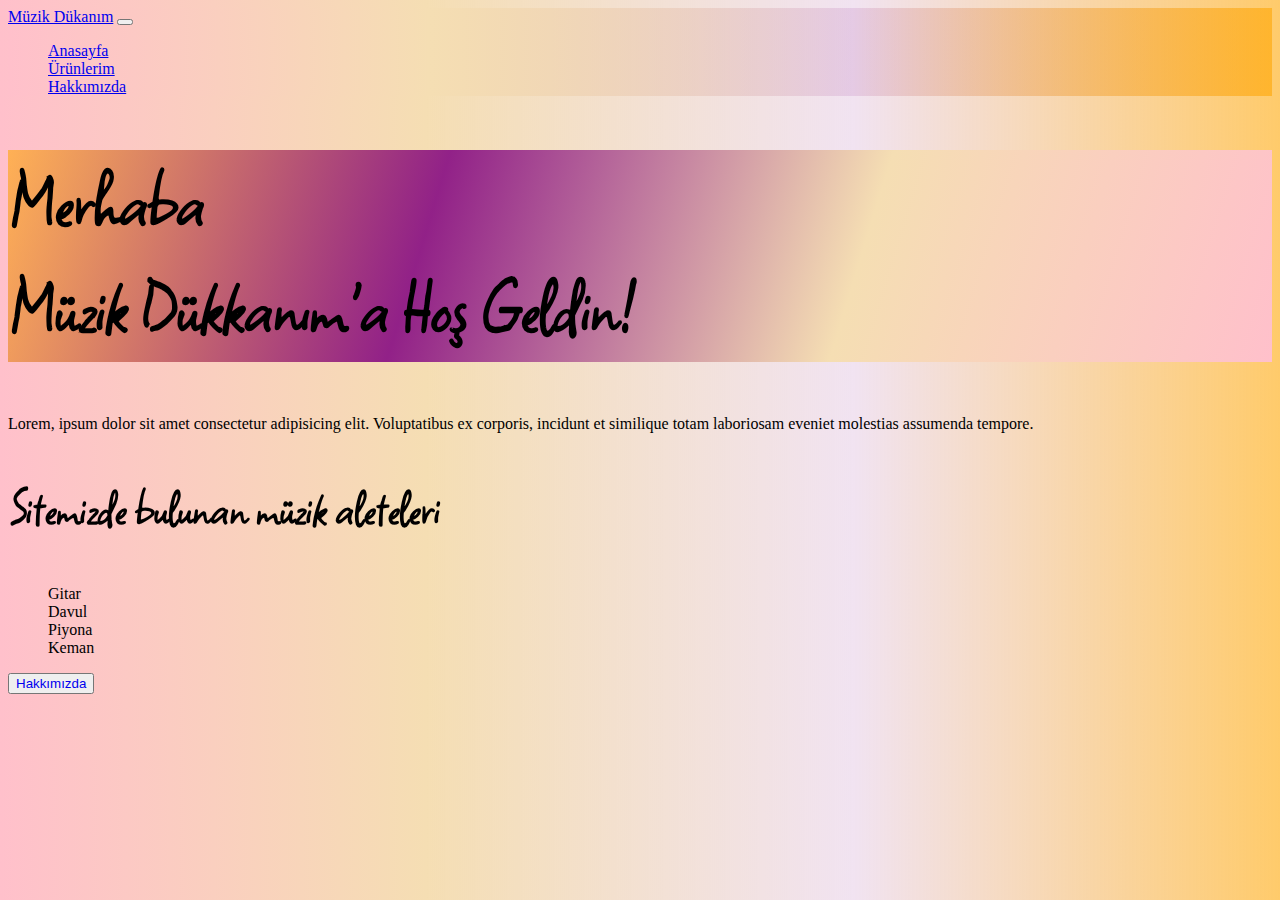
<file: index.html>
<!DOCTYPE html>
<html lang="en">
<head>
    <meta charset="UTF-8">
    <meta http-equiv="X-UA-Compatible" content="IE=edge">
    <meta name="viewport" content="width=device-width, initial-scale=1.0">
    <!-- CSS only -->
    <link rel="stylesheet" href="index.css">
    <link href="https://cdn.jsdelivr.net/npm/bootstrap@5.2.0/dist/css/bootstrap.min.css" rel="stylesheet" integrity="sha384-gH2yIJqKdNHPEq0n4Mqa/HGKIhSkIHeL5AyhkYV8i59U5AR6csBvApHHNl/vI1Bx" crossorigin="anonymous">
    <title>Boostrap Muzik Sitesi</title>

</head>
<body>
    <nav class="navbar navbar-expand-lg navbar-light bg-light ">
         <a class="navbar-brand ml-4 " href="#">Müzik Dükanım</a>
         <button class="navbar-toggler" type="button" data-toggle="collapse" data-target="#navbarText" aria-controls="navbarText" aria-expanded="false" aria-label="Toggle navigation">
           <span class="navbar-toggler-icon"></span>
         </button>
         <div class="collapse navbar-collapse" id="navbarText">
           <ul class="navbar-nav mr-auto">
             <li class="nav-item active">
               <a class="nav-link" href="#">Anasayfa </a>
             </li>
             <li class="nav-item">
               <a class="nav-link" href="./ürünler.html">Ürünlerim</a>
             </li>
             <li class="nav-item">
               <a class="nav-link" href="./hakkımızda.html">Hakkımızda</a>
             </li>
           </ul>
         </div>
       </nav>
    
    <section class="text-center mt-3">
        <div class="continer">
            <h1 class="" id="h1">
                Merhaba<br> Müzik Dükkanım'a Hoş Geldin!
              </h1>
            <p class="ml-4">Lorem, ipsum dolor sit amet consectetur adipisicing elit. Voluptatibus ex corporis, incidunt et similique totam laboriosam eveniet molestias assumenda tempore.</p>
    
            <h2 id="h2">Sitemizde bulunan müzik aleteleri</h2>
            <ul>
                <li class="">Gitar</li>
                <li class="">Davul</li>
                <li class="">Piyona</li>
                <li class="">Keman</li>
            </ul>
          </div>
    </section>
    <div class="container text-center">
        <button type="button" class="btn btn-secondary btn-lg" >
            <a href="./hakkımızda.html" id="about" class="text-dark">Hakkımızda</a>
        </button>
    </div>           
    
<script src="https://cdn.jsdelivr.net/npm/bootstrap@5.2.0/dist/js/bootstrap.bundle.min.js" integrity="sha384-A3rJD856KowSb7dwlZdYEkO39Gagi7vIsF0jrRAoQmDKKtQBHUuLZ9AsSv4jD4Xa" crossorigin="anonymous"></script>
</body>
</html>
</file>
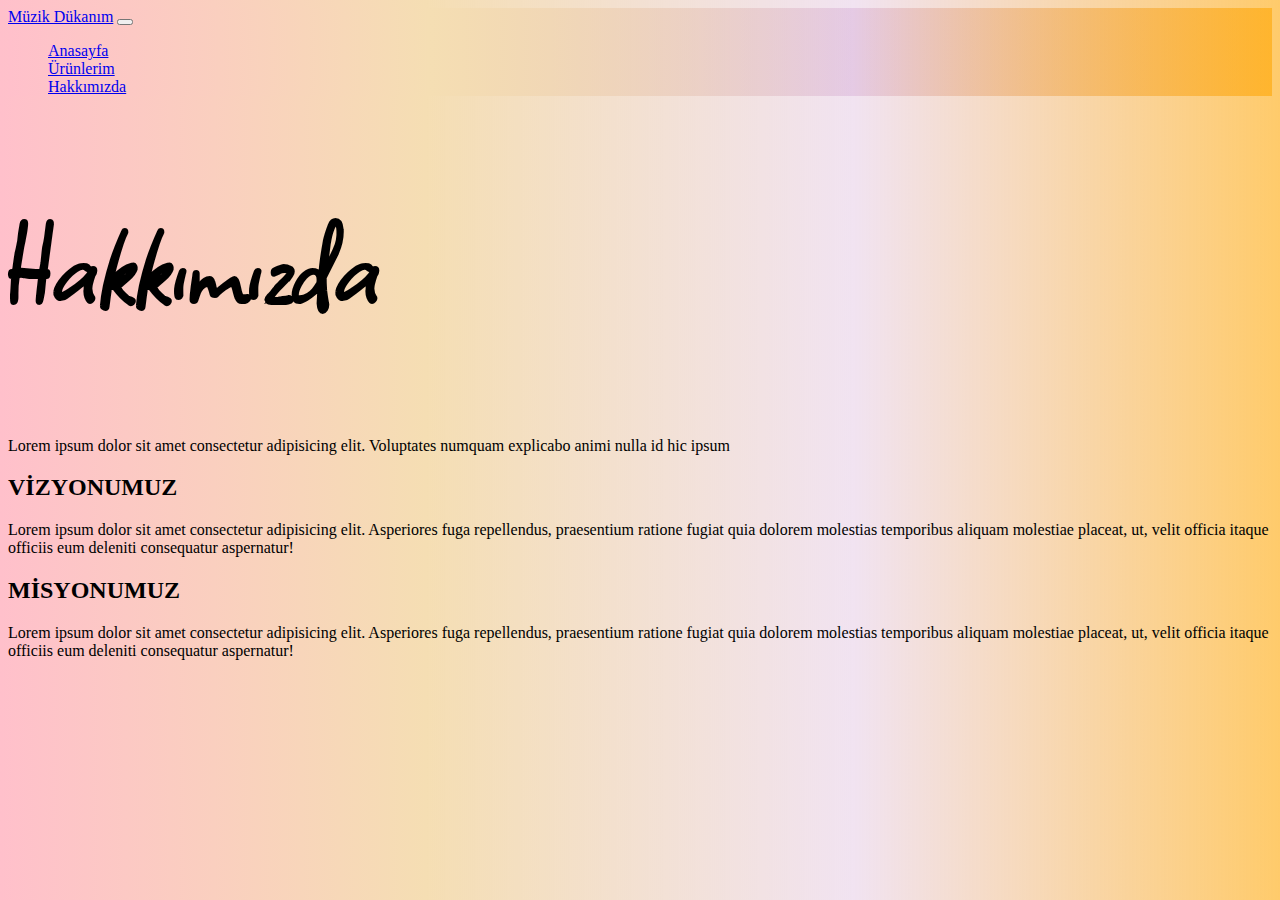
<file: hakkımızda.html>
<!DOCTYPE html>
<html lang="en">
<head>
    <meta charset="UTF-8">
    <meta http-equiv="X-UA-Compatible" content="IE=edge">
    <meta name="viewport" content="width=device-width, initial-scale=1.0">
    <title>Hakkımızda</title>
    <link rel="stylesheet" href="index.css">
    <link href="https://cdn.jsdelivr.net/npm/bootstrap@5.2.0/dist/css/bootstrap.min.css" rel="stylesheet" integrity="sha384-gH2yIJqKdNHPEq0n4Mqa/HGKIhSkIHeL5AyhkYV8i59U5AR6csBvApHHNl/vI1Bx" crossorigin="anonymous">

</head>
<body>
    <nav class="navbar navbar-expand-lg navbar-light bg-light ">
        <a class="navbar-brand ml-4 " href="./index.html">Müzik Dükanım</a>
        <button class="navbar-toggler" type="button" data-toggle="collapse" data-target="#navbarText" aria-controls="navbarText" aria-expanded="false" aria-label="Toggle navigation">
          <span class="navbar-toggler-icon"></span>
        </button>
        <div class="collapse navbar-collapse" id="navbarText">
          <ul class="navbar-nav mr-auto">
            <li class="nav-item active">
              <a class="nav-link" href="./index.html">Anasayfa </a>
            </li>
            <li class="nav-item">
              <a class="nav-link" href="./ürünler.html">Ürünlerim</a>
            </li>
            <li class="nav-item">
              <a class="nav-link" href="./hakkımızda.html">Hakkımızda</a>
            </li>
          </ul>
        </div>
      </nav>
    <div class="container">
        <div class="row">
            <div class="row-2 text-center mt-4">
                <h1 id="aboutCaption">Hakkımızda</h1>
                <p>Lorem ipsum dolor sit amet consectetur adipisicing elit. Voluptates numquam explicabo animi nulla id hic ipsum </p>
            </div>
            <section class="row-5">
                <h2>VİZYONUMUZ</h2>
                <P>Lorem ipsum dolor sit amet consectetur adipisicing elit. Asperiores fuga repellendus, praesentium ratione fugiat quia dolorem molestias temporibus aliquam molestiae placeat, ut, velit officia itaque officiis eum deleniti consequatur aspernatur!</P>
            </section>
            <section class="row-5">
                <h2>MİSYONUMUZ</h2>
                <P>Lorem ipsum dolor sit amet consectetur adipisicing elit. Asperiores fuga repellendus, praesentium ratione fugiat quia dolorem molestias temporibus aliquam molestiae placeat, ut, velit officia itaque officiis eum deleniti consequatur aspernatur!</P>
            </section>
        </div>
      
    </div>

    <script src="https://cdn.jsdelivr.net/npm/bootstrap@5.2.0/dist/js/bootstrap.bundle.min.js" integrity="sha384-A3rJD856KowSb7dwlZdYEkO39Gagi7vIsF0jrRAoQmDKKtQBHUuLZ9AsSv4jD4Xa" crossorigin="anonymous"></script>

</body>
</html>
</file>
<file: index.css>
@import url('https://fonts.googleapis.com/css2?family=Square+Peg&display=swap');
body {
    background: linear-gradient(90deg,pink,wheat,#8000801c,#ffa50094);
}
nav{
    background: linear-gradient(90deg,pink,wheat,#8000801c,#ffa50094);
}
#h1{
    font-family: 'Square Peg';
    font-size: 5pc;
    background: linear-gradient(287deg,pink,wheat,#800080d9,#ffa50094);
}
li{
    list-style-type: none;
}
#about{
    text-decoration: none;
}
#aboutCaption{
    font-family: 'Square Peg';
    font-size: 8pc;
}
#h2{
    font-family: 'Square Peg';
    font-size:51px;
}
.product{
    font-family: 'Square Peg';
    font-size:6pc;
}
</file>
